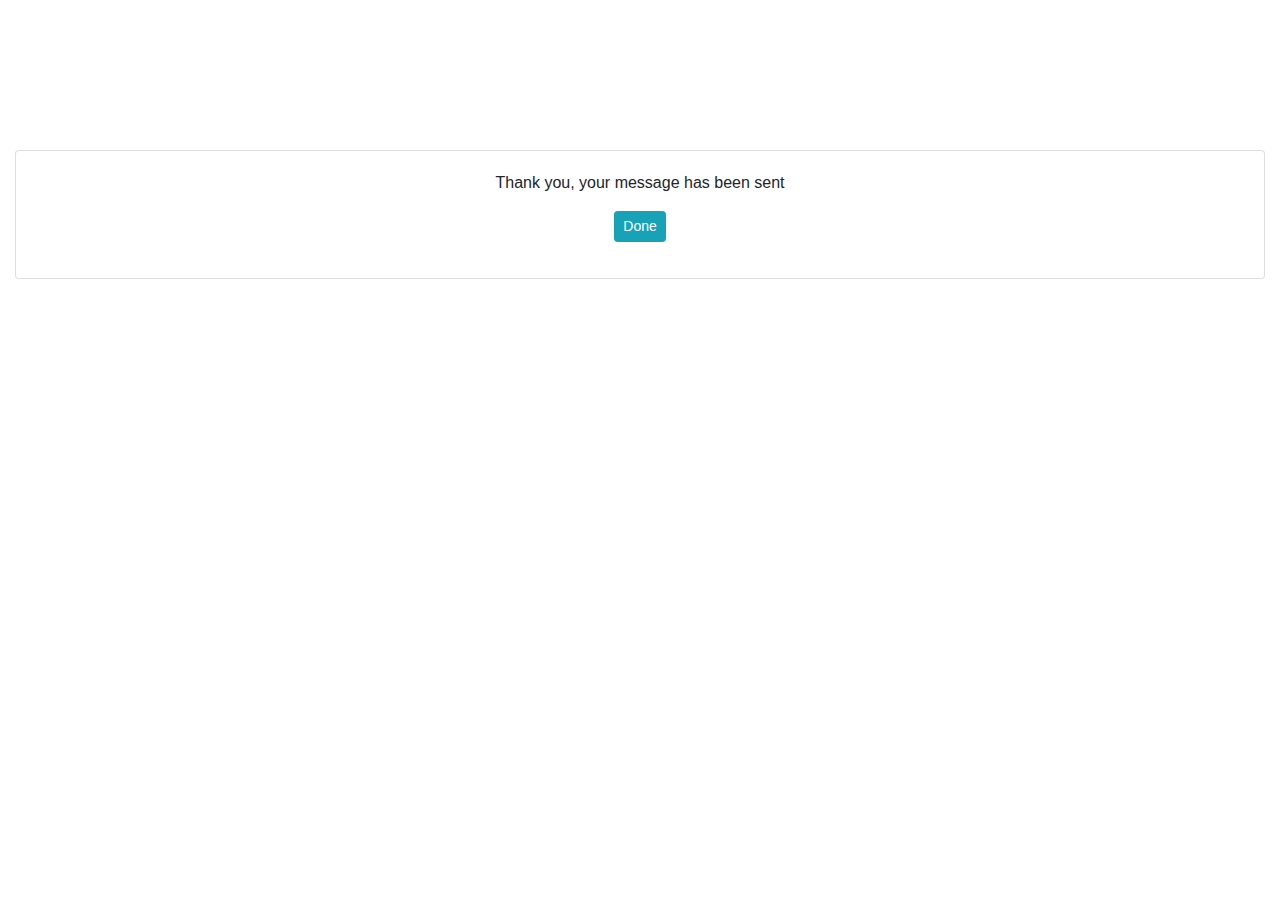
<file: templates/confirmation.html>
<html> 
    <title>Confirmation</title>
    <meta name="format-detection" content="telephone=no">
    <meta name="viewport" content="width=device-width, height=device-height, initial-scale=1.0, maximum-scale=1.0, user-scalable=0">
    <meta http-equiv="X-UA-Compatible" content="IE=edge">
    <meta charset="utf-8">

    <link rel="stylesheet" type="text/css" href="https://stackpath.bootstrapcdn.com/bootstrap/4.4.1/css/bootstrap.min.css">
    <link rel="stylesheet" type="text/css" href="https://pixinvent.com/stack-responsive-bootstrap-4-admin-template/app-assets/css/bootstrap-extended.min.css">
    <link rel="stylesheet" type="text/css" href="https://pixinvent.com/stack-responsive-bootstrap-4-admin-template/app-assets/fonts/simple-line-icons/style.min.css">
    <link rel="stylesheet" type="text/css" href="https://pixinvent.com/stack-responsive-bootstrap-4-admin-template/app-assets/css/colors.min.css">
    <link rel="stylesheet" type="text/css" href="https://pixinvent.com/stack-responsive-bootstrap-4-admin-template/app-assets/css/bootstrap.min.css">
    <link href="https://fonts.googleapis.com/css?family=Montserrat&display=swap" rel="stylesheet">
  </head> 
  <body>
  <div class="container-fluid" style="position:relative;padding-top:150px;">
    <div class="row">
        <div class="col">
            <div class="card card-body text-center">
                <p>Thank you, your message has been sent</p>
                <p><a href="/" class="btn btn-sm btn-info">Done</a></p>
            </div>
        </div>
    </div>
    </div>
  </body>
</html>
</file>
